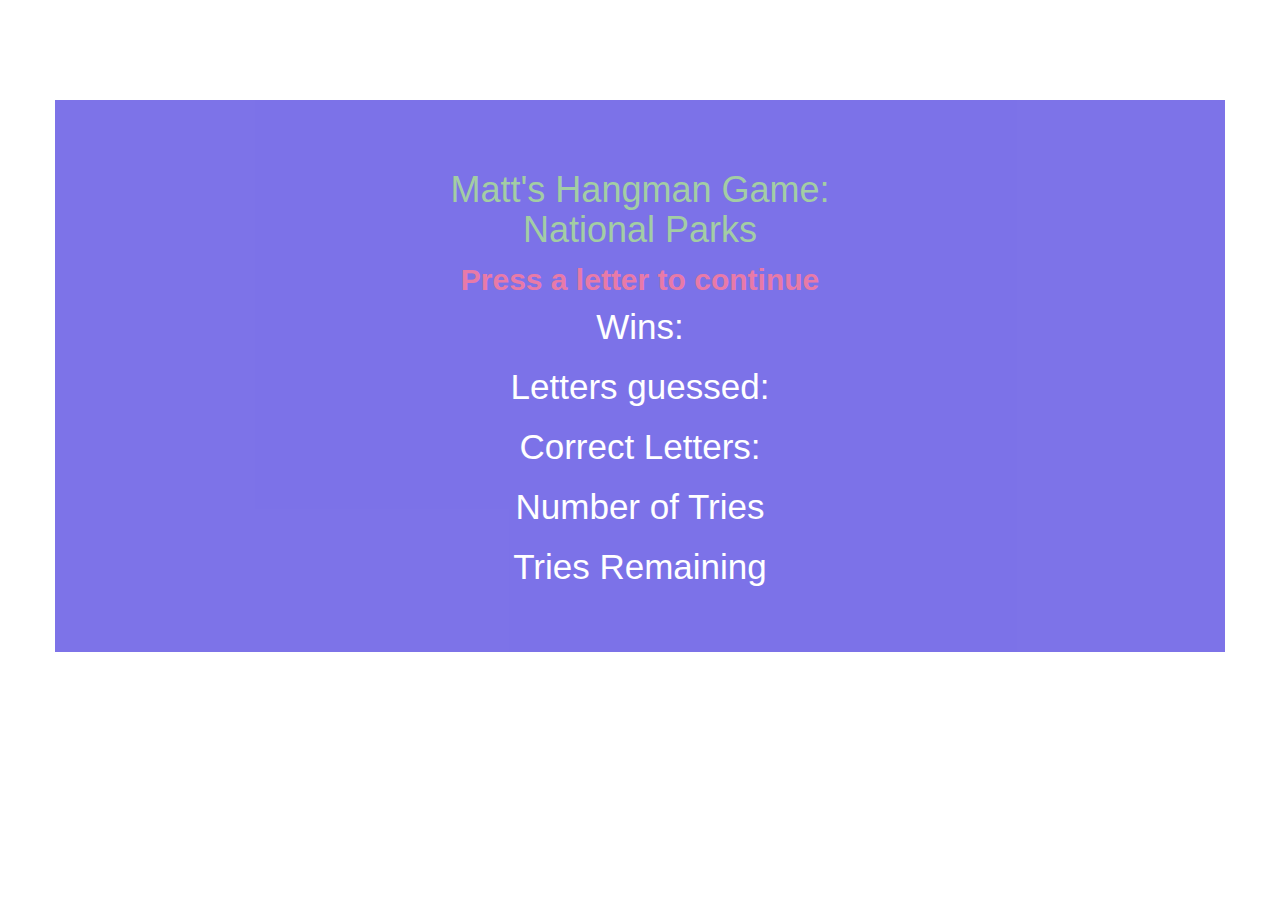
<file: index.html>
<!DOCTYPE html>
<html>
<head>
	<title>Matt's Hangman Game</title>

	<link href="assets/css/reset.css" type="text/css" rel="stylesheet">
	<link href="assets/css/style.css" type="text/css" rel="stylesheet">
	<link rel="stylesheet" href="https://maxcdn.bootstrapcdn.com/bootstrap/3.3.7/css/bootstrap.min.css" integrity="sha384-BVYiiSIFeK1dGmJRAkycuHAHRg32OmUcww7on3RYdg4Va+PmSTsz/K68vbdEjh4u" crossorigin="anonymous">
	<script type="text/javascript" src="assets/javascript/game.js"></script>
	<meta name="viewport" content="width=device-width, initial-scale=1.0">
</head>


  <audio source src="assets/sounds/sad.wav" type="audio/wav" id="lose"></audio>
  <audio source src="assets/sounds/win.wav" type="audio/wav" id="win"></audio>

<body>

<div class="container">
	<div class=col md 8>
		<div class=header>
			<h1>Matt's Hangman Game:<br>National Parks</h1>
		</div>

		<div class="row">
			<div id=anyKey>Press a letter to continue</div>
		</div>

		<div id="wordArray"></div>
		<div id=score>
		<p>Wins: </p><div id="winCount"></div>

		<p>Letters guessed: </p><div id="letterGuess"></div>

		<p>Correct Letters: </p><div id="correctLetter"></div>

		<p>Number of Tries </p><div id="numTry"></div>

		<p>Tries Remaining </p><div id="tryLeft"></div>
</div>
	</div>
</div>



</body>
</html>
</file>
<file: assets/css/style.css>
.container {
	margin: 100px auto;
	background-color: #665AE4;
	opacity: .85;
	padding: 50px;
	text-align: center;
}

.header {
	color: #94C595;
	font-size: 100px;
	font-weight: bolder;
}

p {
	font-size: 35px;
	color: white;
}
body {
	background-image: url("https://www.nps.gov/common/uploads/grid_builder/imr/crop16_9/DA3C1F02-1DD8-B71B-0BEA9E07D90D38B8.jpg");
	font-size: 30px;
}

#score {font-size: 40px;
	color: white;
}

#anyKey {
	color: #E56399;
	font-weight: bolder;
	font-size: 30px;
}

#wordArray {
	font-size: 60px;
	color: #E5D4CE;
}
</file>
